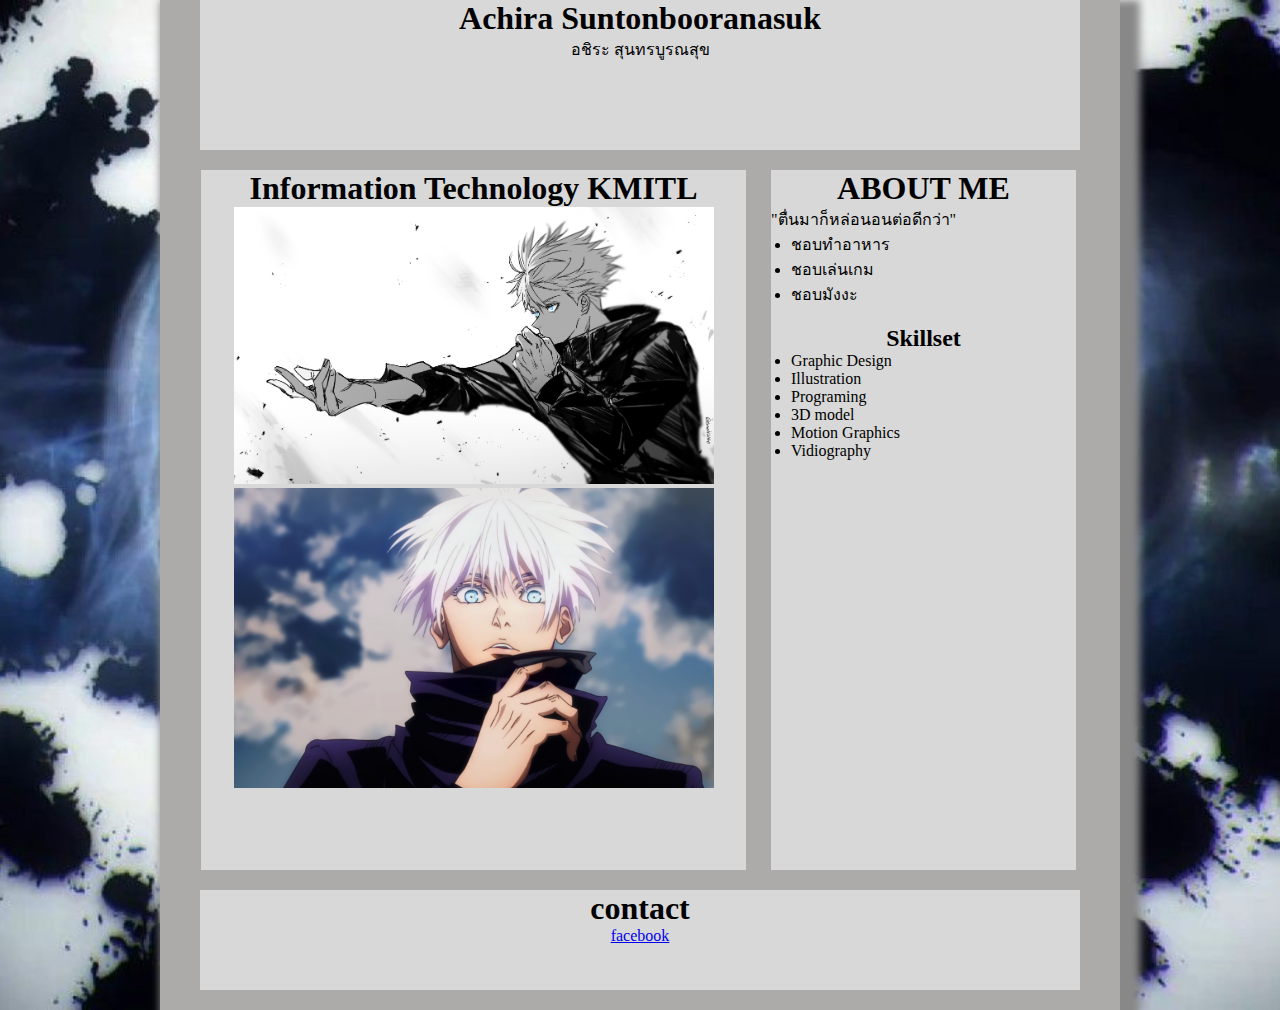
<file: index.html>
<!DOCTYPE html>
<html lang="en">

<head>
    <meta charset="UTF-8">
    <meta http-equiv="X-UA-Compatible" content="IE=edge">
    <meta name="viewport" content="width=device-width, initial-scale=1.0">
    <title>Document</title>
    <link rel="stylesheet" href="style.css">
</head>

<body>
    <div class="container">
        <header>
            <h1>Achira Suntonbooranasuk</h1>
            <p>อชิระ สุนทรบูรณสุข</p>
        </header>
        <section>
            <h1>Information Technology KMITL</h1>
            <img src="1142011.jpg" width="480">
            <img src="wallpaperflare.com_wallpaper.jpg" width="480">
        </section>
        <aside class="con1">
            <h1>ABOUT ME</h1>
            <div>
                <p>"ตื่นมาก็หล่อนอนต่อดีกว่า"</p>
                <div style="text-align: left; margin-left: 20px">
                    <li>ชอบทำอาหาร</li>
                    <li>ชอบเล่นเกม</li>
                    <li>ชอบมังงะ</li> 


                </div>
            </div>
            </p>
            <h2>Skillset</h2>
            <div>
                <div style="text-align: left; margin-left: 20px">
                    <li>Graphic Design</li>
                    <li>Illustration</li>
                    <li>Programing</li>
                    <li>3D model</li>
                    <li>Motion Graphics</li>
                    <li>Vidiography</li>


                </div>
            </div>
            </p>
        </aside>
        <div class="clearfix"></div>
        <footer>
            <h1>contact</h1>
            <a href="https://www.facebook.com/profile.php?id=100021111412092">facebook</a>
        </footer>
    </div>




</body>

</html>
</file>
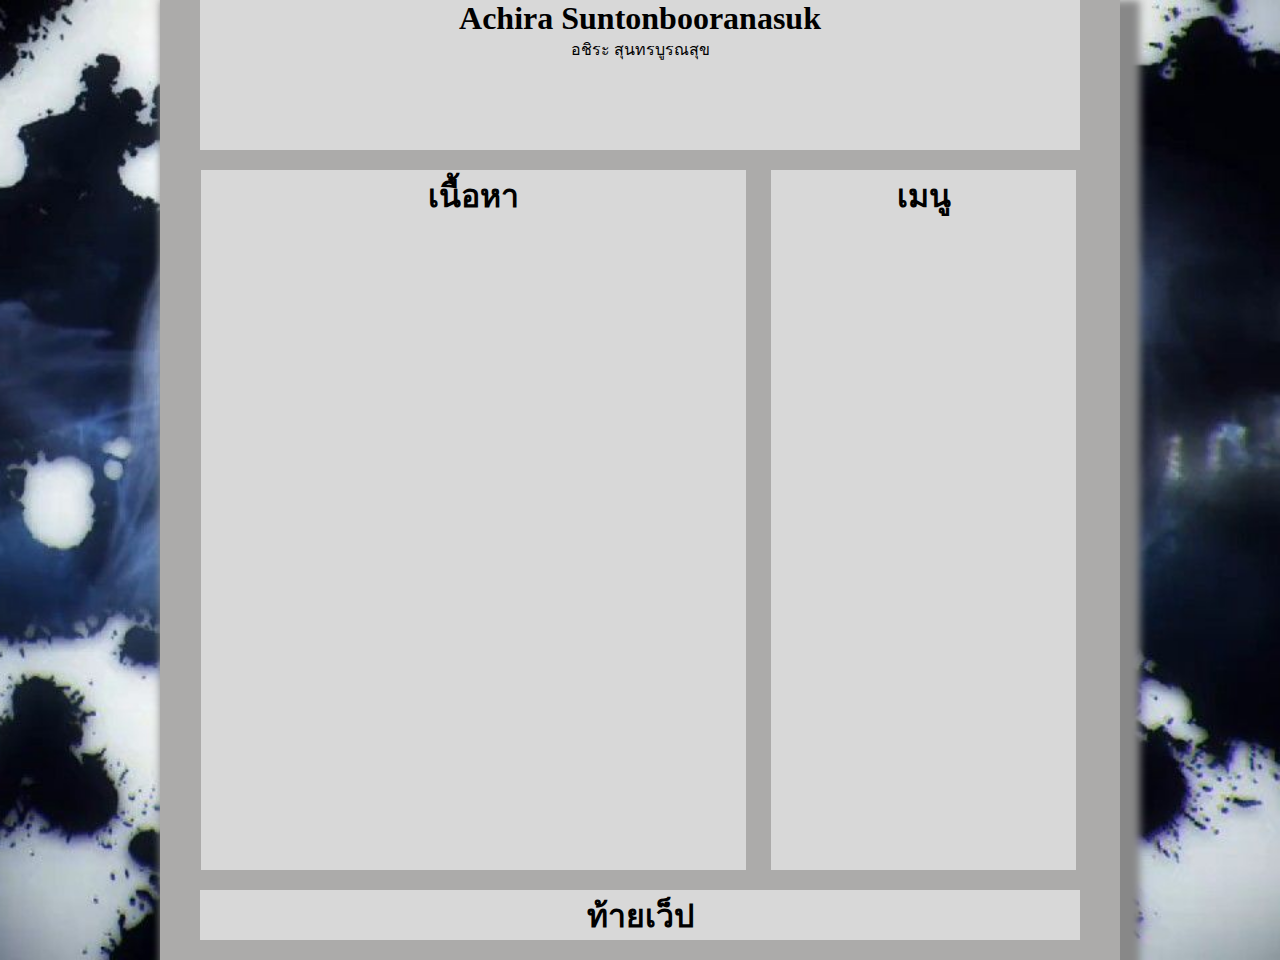
<file: workshop1/index.html>
<!DOCTYPE html>
<html lang="en">
<head>
    <meta charset="UTF-8">
    <meta http-equiv="X-UA-Compatible" content="IE=edge">
    <meta name="viewport" content="width=device-width, initial-scale=1.0">
    <title>Document</title>
    <link rel="stylesheet" href="style.css">
</head>
<body>
    <div class="container">
        <header>
            <h1>Achira Suntonbooranasuk</h1>
            <p>อชิระ สุนทรบูรณสุข</p>
        </header>
        <section>
            <h1>เนื้อหา</h1>
        </section>
        <aside>
            <h1>เมนู</h1>
        </aside>
    <div class="clearfix"></div>
        <footer>
            <h1>ท้ายเว็ป</h1>
        </footer>
    </div>




</body>
</html>
</file>
<file: style.css>
*{
    margin: 0;
    padding: 0;
}

.clearfix{
    clear:both;
}

body{
    background-image: url("wp8927644-domain-expansion-wallpapers.jpg");
    background-color: #cccccc;
    background-position: center;
    background-repeat: no-repeat;
    background-size: cover;
}

.container{
    background-color: rgb(172, 171, 170);
    width: 960px;
    margin: auto;
    overflow: hidden;
    box-shadow: 10px 10px 8px 10px #888888;
}

header{
    background-color: rgb(216, 216, 216);
    width: 880px;
    height: 150px;
    margin: 0 auto;
    text-align: center;
}

section{
    background-color: rgb(216, 216, 216);
    width: 545px;
    height: 700px;
    text-align: center;
    float: left;
    margin-top: 20px;
    margin-left: 41px;
}

aside{
    background-color: rgb(216, 216, 216);
    width: 305px;
    height: 700px;
    text-align: center;
    float: left;
    margin-top: 20px;
    margin-left: 25px;
}

footer{
    background-color: rgb(216, 216, 216);
    width: 880px;
    height: 100px;
    margin: 20px auto;
    text-align: center;
    font-size: medium;
}

.con1 p{
    text-align: left;
}
</file>
<file: workshop1/style.css>
*{
    margin: 0;
    padding: 0;
}

.clearfix{
    clear:both;
}

body{
    background-image: url("wp8927644-domain-expansion-wallpapers.jpg");
    background-color: #cccccc;
    background-position: center;
    background-repeat: no-repeat;
    background-size: cover;
}

.container{
    background-color: rgb(172, 171, 170);
    width: 960px;
    margin: auto;
    overflow: hidden;
    box-shadow: 10px 10px 8px 10px #888888;
}

header{
    background-color: rgb(216, 216, 216);
    width: 880px;
    height: 150px;
    margin: 0 auto;
    text-align: center;
}

section{
    background-color: rgb(216, 216, 216);
    width: 545px;
    height: 700px;
    text-align: center;
    float: left;
    margin-top: 20px;
    margin-left: 41px;
}

aside{
    background-color: rgb(216, 216, 216);
    width: 305px;
    height: 700px;
    text-align: center;
    float: left;
    margin-top: 20px;
    margin-left: 25px;
}

footer{
    background-color: rgb(216, 216, 216);
    width: 880px;
    height: 50px;
    margin: 20px auto;
    text-align: center;
}
</file>
